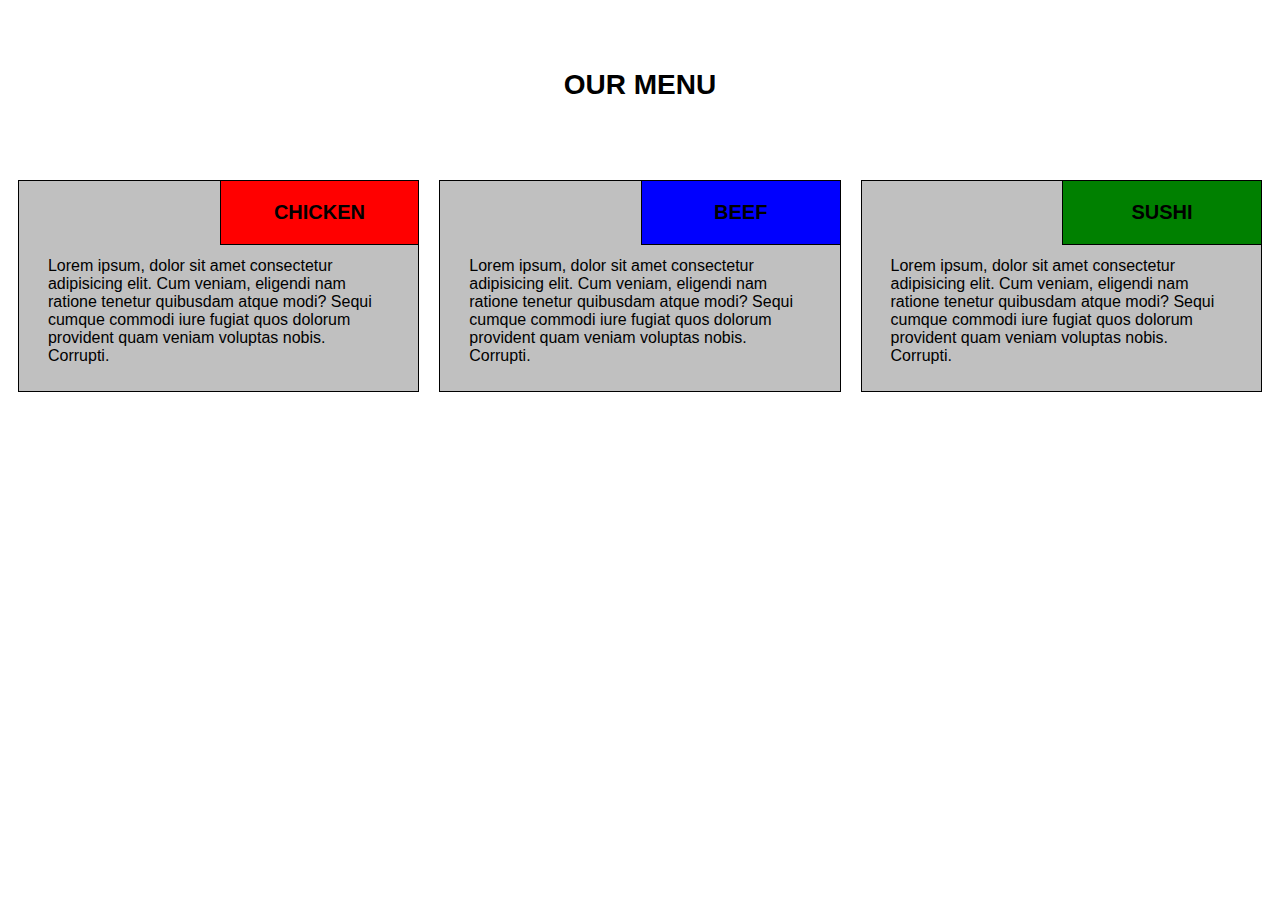
<file: module2_solution/index.html>
<!DOCTYPE html>
<html lang="en">
<head>
    <meta charset="UTF-8">
    <meta name="viewport" content="width=device-width, initial-scale=1.0">
    <link rel="stylesheet" href="css/style.css">
    <title>Assigment Module 2</title>
</head>
<body>
    <div class="row">
        <h1>OUR MENU</h1>
    </div>
    <div class="row">
        <section class="col-desktop-4 col-tablet-6 col-phone-12 Imrelative">
            <div class="title_box chicken"><p>CHICKEN</p></div>
            <p class="box_content">
                Lorem ipsum, dolor sit amet consectetur adipisicing elit. 
                Cum veniam, eligendi nam ratione tenetur quibusdam atque modi? Sequi cumque 
                commodi iure fugiat quos dolorum provident quam veniam voluptas nobis. Corrupti.
            </p>
        </section>
        <section class="col-desktop-4 col-tablet-6 col-phone-12 Imrelative">
            <div class="title_box beef"><p>BEEF</p></div>
            <p class="box_content">
                Lorem ipsum, dolor sit amet consectetur adipisicing elit. 
                Cum veniam, eligendi nam ratione tenetur quibusdam atque modi? Sequi cumque 
                commodi iure fugiat quos dolorum provident quam veniam voluptas nobis. Corrupti.
            </p>
        </section>
        <section class="col-desktop-4 col-tablet-12 col-phone-12 Imrelative">
            <div class="title_box sushi"><p>SUSHI</p></div>
            <p class="box_content">
                Lorem ipsum, dolor sit amet consectetur adipisicing elit. 
                Cum veniam, eligendi nam ratione tenetur quibusdam atque modi? Sequi cumque 
                commodi iure fugiat quos dolorum provident quam veniam voluptas nobis. Corrupti.
            </p>
        </section>
    </div>
    
</body>
</html>
</file>
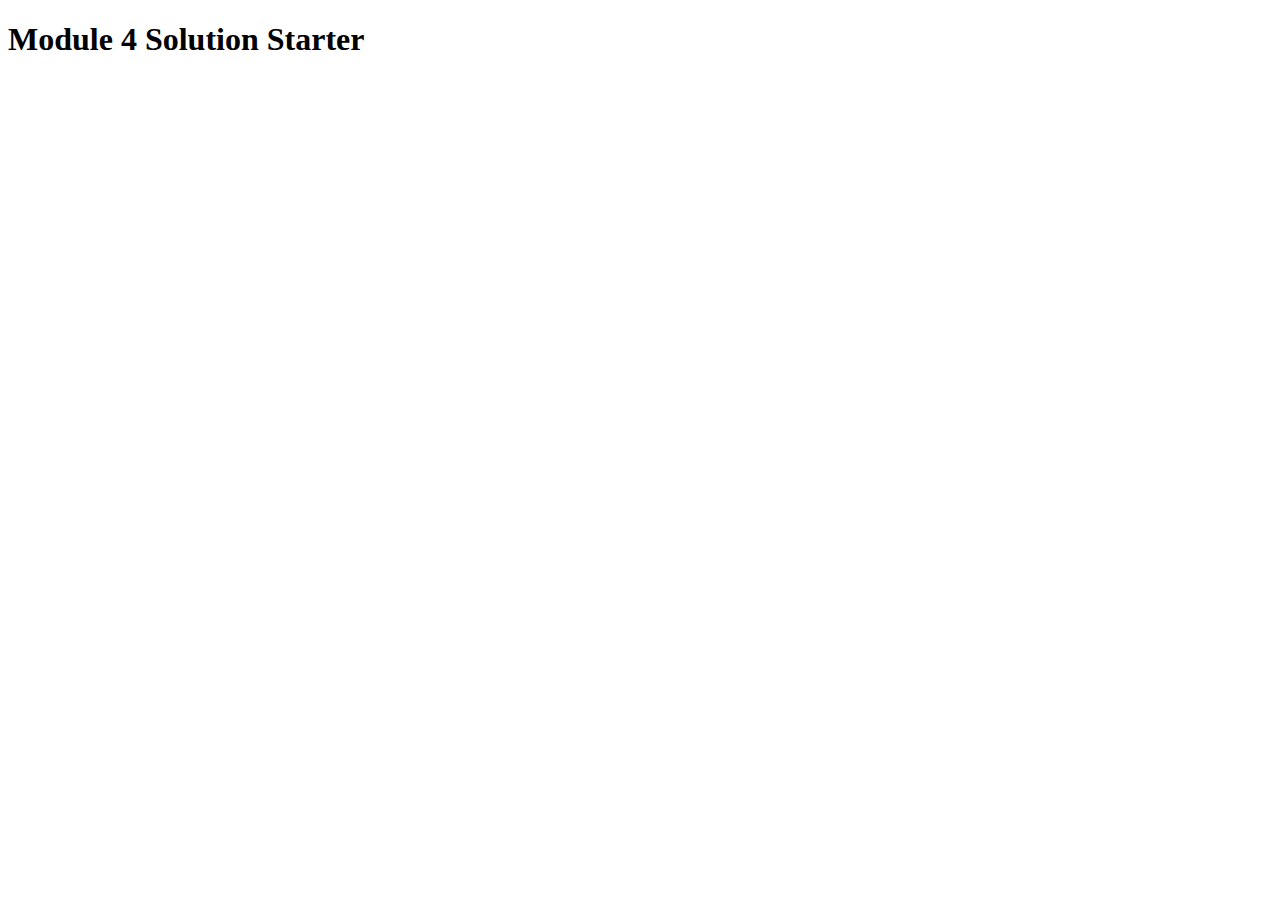
<file: module4_solution/index.html>
<!DOCTYPE html>
<html>
<head>
  <meta charset="utf-8">
  <title>Module 4 Solution Starter</title>
  <script>
    var names = []; // DO NOT REMOVE
  </script>
  <script src="SpeakHello.js"></script>
  <script src="SpeakGoodBye.js"></script>
  <script src="script.js"></script>
</head>
<body>
  <h1>Module 4 Solution Starter</h1>
</body>
</html>
</file>
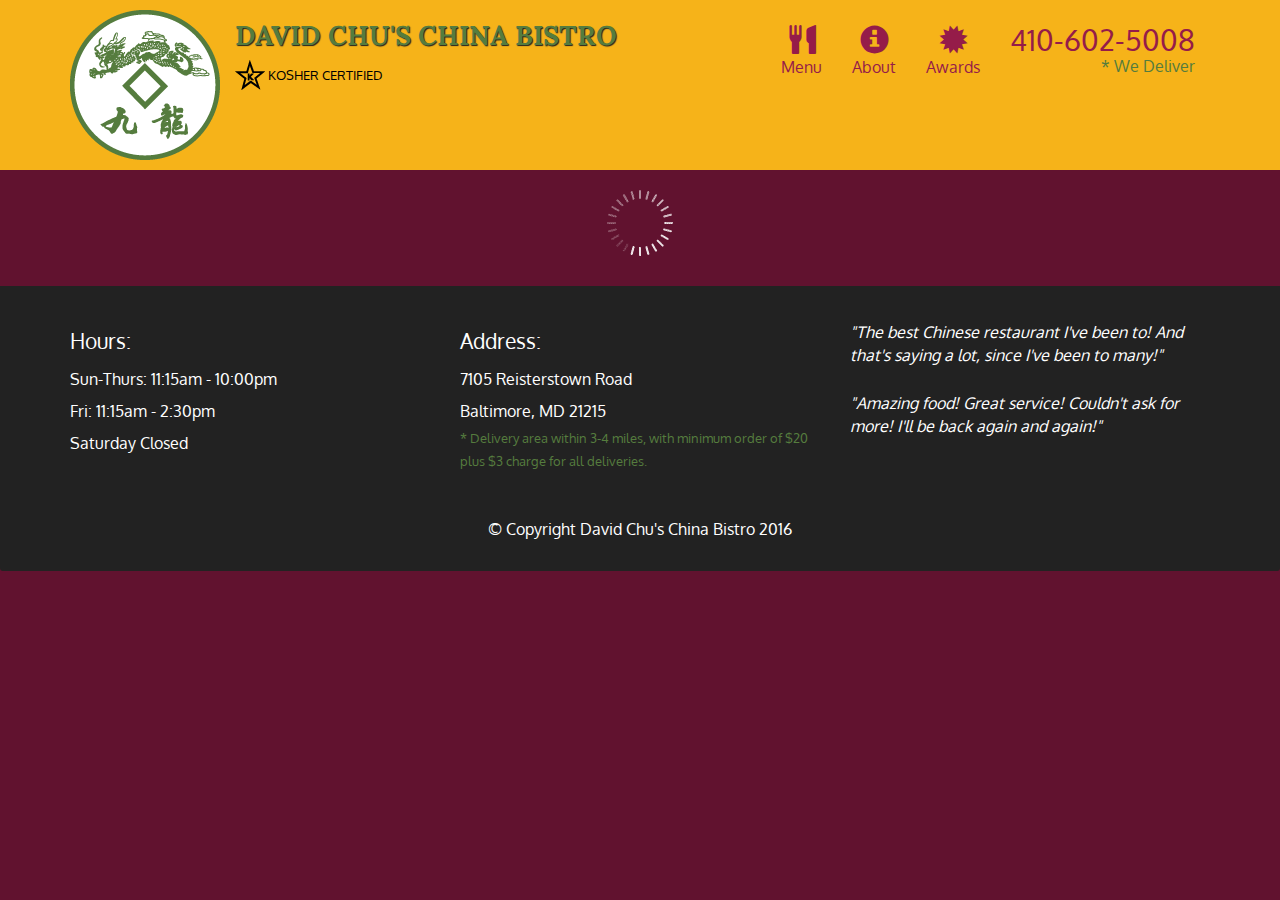
<file: module5_solution/index.html>
<!doctype html>
<html lang="en">
  <head>
    <meta charset="utf-8">
    <meta http-equiv="X-UA-Compatible" content="IE=edge">
    <meta name="viewport" content="width=device-width, initial-scale=1">
    <title>David Chu's China Bistro</title>
    <link rel="stylesheet" href="css/bootstrap.min.css">
    <link rel="stylesheet" href="css/styles.css">
    <link href='https://fonts.googleapis.com/css?family=Oxygen:400,300,700' rel='stylesheet' type='text/css'>
    <link href='https://fonts.googleapis.com/css?family=Lora' rel='stylesheet' type='text/css'>
  </head>
<body>
  <header>
    <nav id="header-nav" class="navbar navbar-default">
      <div class="container">
        <div class="navbar-header">
          <a href="index.html" class="pull-left visible-md visible-lg">
            <div id="logo-img" alt="Logo image"></div>
          </a>

          <div class="navbar-brand">
            <a href="index.html"><h1>David Chu's China Bistro</h1></a>
            <p>
              <img src="images/star-k-logo.png" alt="Kosher certification">
              <span>Kosher Certified</span>
            </p>
          </div>

          <button id="navbarToggle" type="button" class="navbar-toggle collapsed" data-toggle="collapse" data-target="#collapsable-nav" aria-expanded="false">
            <span class="sr-only">Toggle navigation</span>
            <span class="icon-bar"></span>
            <span class="icon-bar"></span>
            <span class="icon-bar"></span>
          </button>
        </div>
        
        <div id="collapsable-nav" class="collapse navbar-collapse">
           <ul id="nav-list" class="nav navbar-nav navbar-right">
            <li id="navHomeButton" class="visible-xs active">
              <a href="index.html">
                <span class="glyphicon glyphicon-home"></span> Home</a>
            </li>
            <li id="navMenuButton">
              <a href="#" onclick="$dc.loadMenuCategories();">
                <span class="glyphicon glyphicon-cutlery"></span><br class="hidden-xs"> Menu</a>
            </li>
            <li>
              <a href="#">
                <span class="glyphicon glyphicon-info-sign"></span><br class="hidden-xs"> About</a>
            </li>
            <li>
              <a href="#">
                <span class="glyphicon glyphicon-certificate"></span><br class="hidden-xs"> Awards</a>
            </li>
            <li id="phone" class="hidden-xs">
              <a href="tel:410-602-5008">
                <span>410-602-5008</span></a><div>* We Deliver</div>
            </li>
          </ul><!-- #nav-list -->
        </div><!-- .collapse .navbar-collapse -->
      </div><!-- .container -->
    </nav><!-- #header-nav -->
  </header>

  <div id="call-btn" class="visible-xs">
    <a class="btn" href="tel:410-602-5008">
    <span class="glyphicon glyphicon-earphone"></span>
    410-602-5008
    </a>
  </div>
  <div id="xs-deliver" class="text-center visible-xs">* We Deliver</div>

  <div id="main-content" class="container"></div>

  <footer class="panel-footer">
    <div class="container">
      <div class="row">
        <section id="hours" class="col-sm-4">
          <span>Hours:</span><br>
          Sun-Thurs: 11:15am - 10:00pm<br>
          Fri: 11:15am - 2:30pm<br>
          Saturday Closed
          <hr class="visible-xs">
        </section>
        <section id="address" class="col-sm-4">
          <span>Address:</span><br>
          7105 Reisterstown Road<br>
          Baltimore, MD 21215
          <p>* Delivery area within 3-4 miles, with minimum order of $20 plus $3 charge for all deliveries.</p>
          <hr class="visible-xs">
        </section>
        <section id="testimonials" class="col-sm-4">
          <p>"The best Chinese restaurant I've been to! And that's saying a lot, since I've been to many!"</p>
          <p>"Amazing food! Great service! Couldn't ask for more! I'll be back again and again!"</p>
        </section>
      </div>
      <div class="text-center">&copy; Copyright David Chu's China Bistro 2016</div>
    </div>
  </footer>

  <!-- jQuery (Bootstrap JS plugins depend on it) -->
  <script src="js/jquery-2.1.4.min.js"></script>
  <script src="js/bootstrap.min.js"></script>
  <script src="js/ajax-utils.js"></script>
  <script src="js/script.js"></script>
</body>
</html>
</file>
<file: module2_solution/css/style.css>
/*I created just the classes needed for the assignment. */
* {
  font-family: 'Gill Sans', 'Gill Sans MT','Trebuchet MS', sans-serif;  
  box-sizing: border-box;
}
.row {
    width: 100%;
}
h1 {
    text-align: center;
    font-size: 28px;
    padding-bottom: 50px;
    padding-top: 50px;
}
.Imrelative {
    position: relative;
}
.title_box {
    font-size: 20px;
    position: absolute;
    top: -1px;
    right: -1px;
    border: 1px solid black;
    width: 33%;
    text-align: center;
    font-weight: bold;
    min-width: 50%;
    width: auto;
    max-width: calc(100% + 2px);
}
.chicken {
    background-color: red;
}
.beef {
    background-color: blue;
}
.sushi {
    background-color: green;
}
.box_content {
    font-size: 16px;
    padding-top: 50px;
    width: 90%;
    height: auto;
    margin-right: auto;
    margin-left: auto;
}
.col-desktop-4, .col-tablet-6, .col-tablet-12, .col-phone-12{
    float: left;
    border: 1px solid black;
    padding: 10px;
    margin: 10px;
    background-color:silver;
}
@media (min-width: 992px) {
    .col-desktop-2 {
        width: calc(16.16% - 20px);
      }
    .col-desktop-4 {
      width: calc(33.33% - 20px);
    }
}
@media (max-width: 991px) {
    .col-tablet-3 {
        width: calc(25% - 20px);
    }
    .col-tablet-6 {
        width: calc(50% - 20px);
    }
    .col-tablet-12 {
        width: calc(100% - 20px);
    }
}
@media (max-width: 767px) {
    .col-phone-6 {
        width: calc(50% - 20px);
    }
    .col-phone-12 {
        width: calc(100% - 20px);
    }
}
</file>
<file: module5_solution/css/styles.css>
body {
  font-size: 16px;
  color: #fff;
  background-color: #61122f;
  font-family: 'Oxygen', sans-serif;
}

/** HEADER **/
#header-nav {
  background-color: #f6b319;
  border-radius: 0;
  border: 0;
}

#logo-img {
  background: url('../images/restaurant-logo_large.png') no-repeat;
  width: 150px;
  height: 150px;
  margin: 10px 15px 10px 0;
}

.navbar-brand {
  padding-top: 25px;
}
.navbar-brand h1 { /* Restaurant name */
  font-family: 'Lora', serif;
  color: #557c3e;
  font-size: 1.5em;
  text-transform: uppercase;
  font-weight: bold;
  text-shadow: 1px 1px 1px #222;
  margin-top: 0;
  margin-bottom: 0;
  line-height: .75;
}
.navbar-brand a:hover, .navbar-brand a:focus {
  text-decoration: none;
}
.navbar-brand p { /* Kosher cert */
  color: #000;
  text-transform: uppercase;
  font-size: .7em;
  margin-top: 15px;
}
.navbar-brand p span { /* Star-K */
  vertical-align: middle;
}

#nav-list {
  margin-top: 10px;
}
#nav-list a {
  color: #951C49;
  text-align: center;
}
#nav-list a:hover {
  background: #E7E7E7;
}
#nav-list a span {
  font-size: 1.8em;
}

#phone {
  margin-top: 5px;
}
#phone a { /* Phone number */
  text-align: right;
  padding-bottom: 0;
}
#phone div { /* We Deliver */
  color: #557c3e;
  text-align: right;
  padding-right: 15px;
}

.navbar-header button.navbar-toggle, .navbar-header .icon-bar {
  border: 1px solid #61122f;
}
.navbar-header button.navbar-toggle {
  clear: both;
  margin-top: -30px;
}
/* END HEADER */

/* FOOTER */
.panel-footer {
  margin-top: 30px;
  padding-top: 35px;
  padding-bottom: 30px;
  background-color: #222;
  border-top: 0;
}
.panel-footer div.row {
  margin-bottom: 35px;
}
#hours, #address {
  line-height: 2;
}
#hours > span, #address > span {
  font-size: 1.3em;
}
#address p {
  color: #557c3e;
  font-size: .8em;
  line-height: 1.8;
}
#testimonials {
  font-style: italic;
}
#testimonials p:nth-child(2) {
  margin-top: 25px;
}
/* END FOOTER */



/* HOME PAGE */
.container .jumbotron {
  box-shadow: 0 0 50px #3F0C1F;
  border: 2px solid #3F0C1F;
}

#menu-tile, #specials-tile, #map-tile {
  height: 250px;
  width: 100%;
  margin-bottom: 15px;
  position: relative;
  border: 2px solid #3F0C1F;
  overflow: hidden;
}
#menu-tile:hover, #specials-tile:hover, #map-tile:hover {
  box-shadow: 0 1px 5px 1px #cccccc;
}
#menu-tile {
  background: url('../images/menu-tile.jpg') no-repeat;
  background-position: center;
}
#specials-tile {
  background: url('../images/specials-tile.jpg') no-repeat;
  background-position: center;
}
#menu-tile span, #specials-tile span, #map-tile span {
  position: absolute;
  bottom: 0;
  right: 0;
  width: 100%;
  text-align: center;
  font-size: 1.6em;
  text-transform: uppercase;
  background-color: #000;
  color: #fff;
  opacity: .8;
}
/* END HOME PAGE */

/* MENU CATEGORIES PAGE */
.category-tile { 
  position: relative;
  border: 2px solid #3F0C1F;
  overflow: hidden;
  width: 200px;
  height: 200px;
  margin: 0 auto 15px;
}
.category-tile span {
  position: absolute;
  bottom: 0;
  right: 0;
  width: 100%;
  text-align: center;
  font-size: 1.2em;
  text-transform: uppercase;
  background-color: #000;
  color: #fff;
  opacity: .8;
}
.category-tile:hover {
  box-shadow: 0 1px 5px 1px #cccccc;
}

#menu-categories-title + div {
  margin-bottom: 50px;
}
/* END MENU CATEGORIES PAGE */

/* SINGLE CATEGORY PAGE */
.menu-item-tile {
  margin-bottom: 25px;
}
.menu-item-tile hr {
  width: 80%;
}
.menu-item-tile .menu-item-price {
  font-size: 1.1em;
  text-align: right;
  margin-top: -15px;
  margin-right: -15px;
}
.menu-item-tile .menu-item-price span {
  font-size: .6em;
}
.menu-item-photo {
  position: relative;
  border: 2px solid #3F0C1F; 
  overflow: hidden;
  padding: 0;
  margin-right: -15px;
  margin-left: auto;
  margin-bottom: 20px;
  max-width: 250px;
}
.menu-item-photo div {
  position: absolute;
  bottom: 0;
  right: 0;
  width: 80px;
  background-color: #557c3e;
  text-align: center;
}
.menu-item-description {
  padding-right: 30px;
}
h3.menu-item-title {
  margin: 0 0 10px;
}
.menu-item-details {
  font-size: .9em;
  font-style: italic;
}
/* END SINGLE CATEGORY PAGE */


/********** Large devices only **********/
@media (min-width: 1200px) {
  .container .jumbotron {
    background: url('../images/jumbotron_1200.jpg') no-repeat;
    height: 675px;
  }
}

/********** Medium devices only **********/
@media (min-width: 992px) and (max-width: 1199px) {
  /* Header */
  #logo-img {
    background: url('../images/restaurant-logo_medium.png') no-repeat;
    width: 100px;
    height: 100px;
    margin: 5px 5px 5px 0;
  }
  /* End Header */

  /* Home Page */
  .container .jumbotron {
    background: url('../images/jumbotron_992.jpg') no-repeat;
    height: 558px;
  }
  /* End Home Page */
}

/********** Small devices only **********/
@media (min-width: 768px) and (max-width: 991px) {
  /* Home Page */
  .container .jumbotron {
    background: url('../images/jumbotron_768.jpg') no-repeat;
    height: 432px;
  }
  /* End Home Page */
}

/********** Extra small devices only **********/
@media (max-width: 767px) {
  /* Header */
  .navbar-brand {
    padding-top: 10px;
    height: 80px;
  }
  .navbar-brand h1 { /* Restaurant name */
    padding-top: 10px;
    font-size: 5vw; /* 1vw = 1% of viewport width */
  }
  .navbar-brand p { /* Kosher cert */
    font-size: .6em;
    margin-top: 12px;
  }
  .navbar-brand p img { /* Star-K */
    height: 20px;
  }

  #collapsable-nav a { /* Collapsed nav menu text */
    font-size: 1.2em;
  }
  #collapsable-nav a span { /* Collapsed nav menu glyph */
    font-size: 1em;
    margin-right: 5px;
  }

  #call-btn > a {
    font-size: 1.5em;
    display: block;
    margin: 0 20px;
    padding: 10px;
    border: 2px solid #fff;
    background-color: #f6b319;
    color: #951c49;
  }
  #xs-deliver {
    margin-top: 5px;
    font-size: .7em;
    letter-spacing: .1em;
    text-transform: uppercase;
  }
  /* End Header */

  /* Footer */
  .panel-footer section {
    margin-bottom: 30px;
    text-align: center;
  }
  .panel-footer section:nth-child(3) {
    margin-bottom: 0; /* margin already exists on the whole row */
  }
  .panel-footer section hr {
    width: 50%;
  }
  /* End Footer */

  /* Home Page */
  .container .jumbotron {
    margin-top: 30px;
    padding: 0;
  }
  #menu-tile, #specials-tile {
    width: 360px;
    margin: 0 auto 15px;
  }

  .menu-item-photo {
    margin-right: auto;
  }
  .menu-item-tile .menu-item-price {
    text-align: center;
  }
  .menu-item-description {
    text-align: center;;
  }
}


/********** Super extra small devices Only :-) (e.g., iPhone 4) **********/
@media (max-width: 479px) {
  /* Header */
  .navbar-brand h1 { /* Restaurant name */
    padding-top: 5px;
    font-size: 6vw;
  }
  /* End Header */
  
  /* Home page */
  #menu-tile, #specials-tile {
    width: 280px;
    margin: 0 auto 15px;
  }

  .col-xxs-12 {
    position: relative;
    min-height: 1px;
    padding-right: 15px;
    padding-left: 15px;
    float: left;
    width: 100%;
  }
}
</file>
